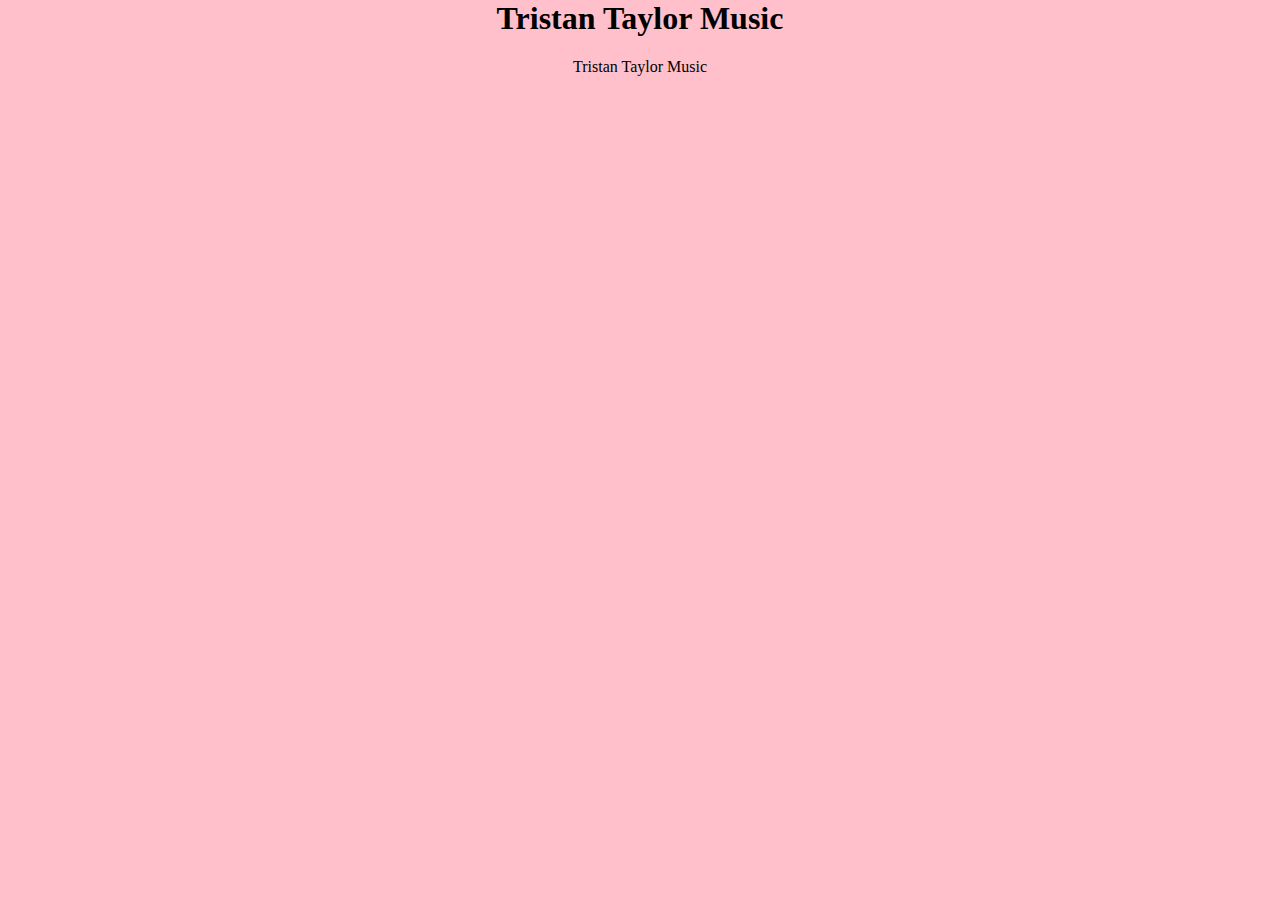
<file: index.html>
<html lang="en">
<head>
    <meta charset="UTF-8">
    <meta http-equiv="X-UA-Compatible" content="IE=edge">
    <meta name="viewport" content="width=device-width, initial-scale=1.0">
    <title>Document</title>
    <link rel="stylesheet" href="styles.css">
</head>
<body>
    <h1>Tristan Taylor Music</h1>
    <p>Tristan Taylor Music</p>
</body>
</html>
</file>
<file: styles.css>
body{
    margin: 0%;
    background-color: pink;
    text-decoration: dotted;
    text-align: center;
}
</file>
